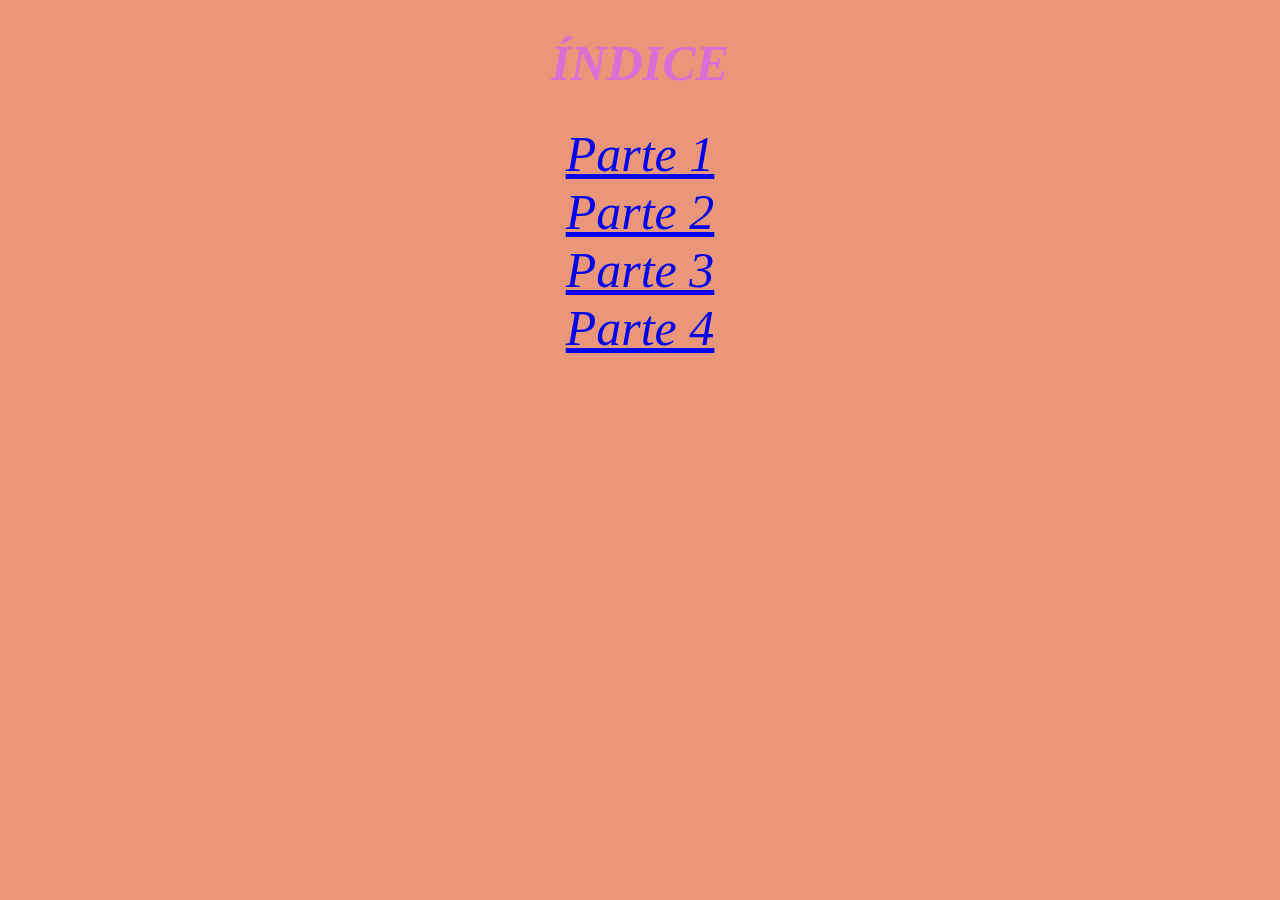
<file: index.html>
<!DOCTYPE html>
<html lang="en">
<head>
    <meta charset="UTF-8">
    <title>Document</title>
    <link rel="stylesheet" href="main.css" type="text/css">
</head>
<body>
  <h1>ÍNDICE</h1>
  
   <a href="Problema/Parte1/index.html">Parte 1</a><br>
   <a href="Problema/Parte2/index.html">Parte 2</a><br>
   <a href="Problema/Parte3/index.html">Parte 3</a><br>
   <a href="Problema/Parte4/index.html">Parte 4</a><br>
    
</body>
</html>
</file>
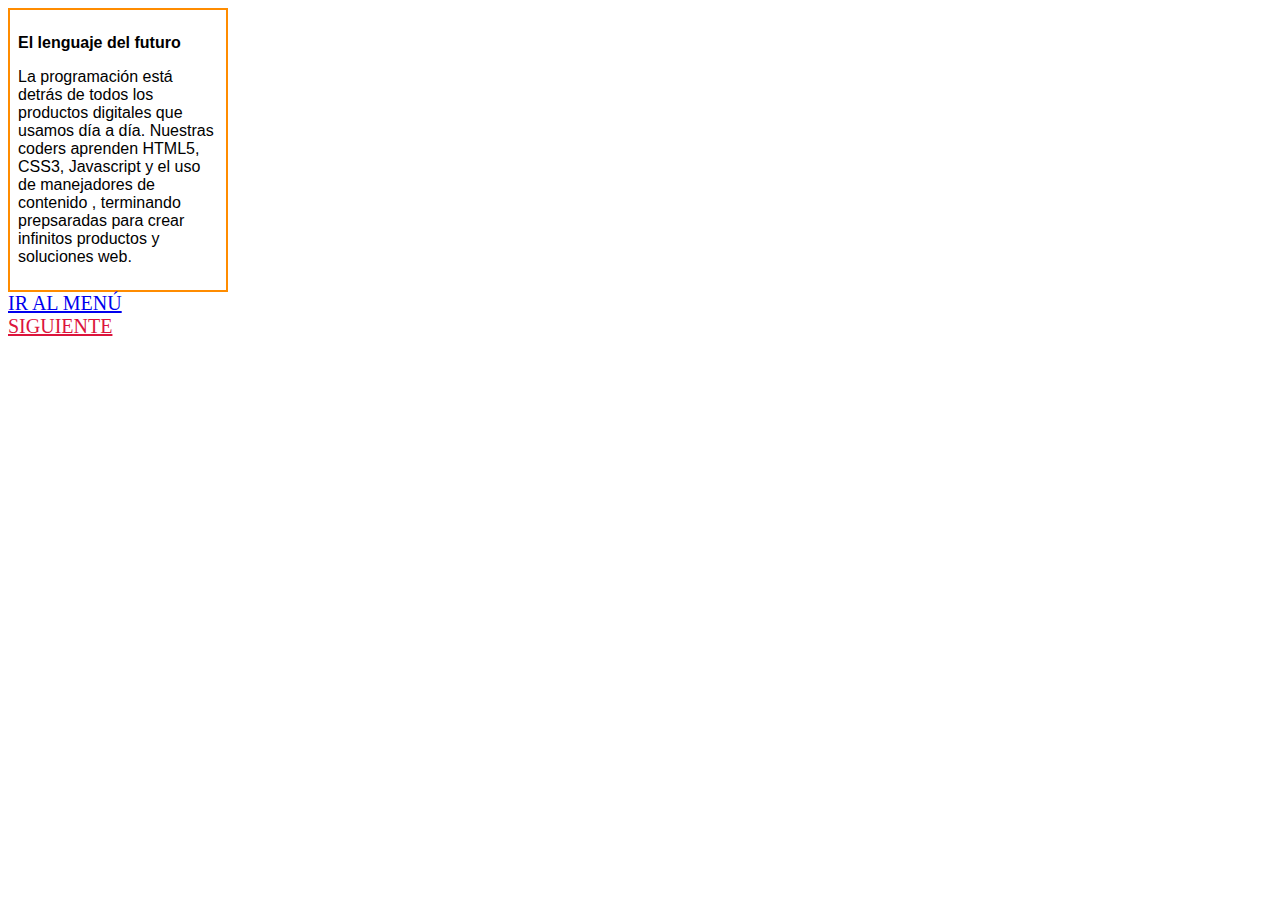
<file: Problema/Parte1/index.html>
<!DOCTYPE html>
<html lang="en">
<head>
    <meta charset="UTF-8">
    <title>PARTE 1</title>
    <link rel="stylesheet" href="css/main.css" type="text/css">
    <link rel="shortcut icon" href="favicon.ico">
</head>
<body>
    <div>
    <p><strong>El lenguaje del futuro</strong></p>
    <p>La programación está detrás de todos los productos digitales que usamos día a día. Nuestras coders aprenden HTML5, CSS3, Javascript y el uso de manejadores de contenido , terminando prepsaradas para crear infinitos productos y soluciones web.</p>
    
    </div>
    
    <a href="../../index.html" class="regresar" >IR AL MENÚ</a> <br>
    <a href="../Parte2/index.html" class="siguiente">SIGUIENTE</a>
    
</body>
</html>
</file>
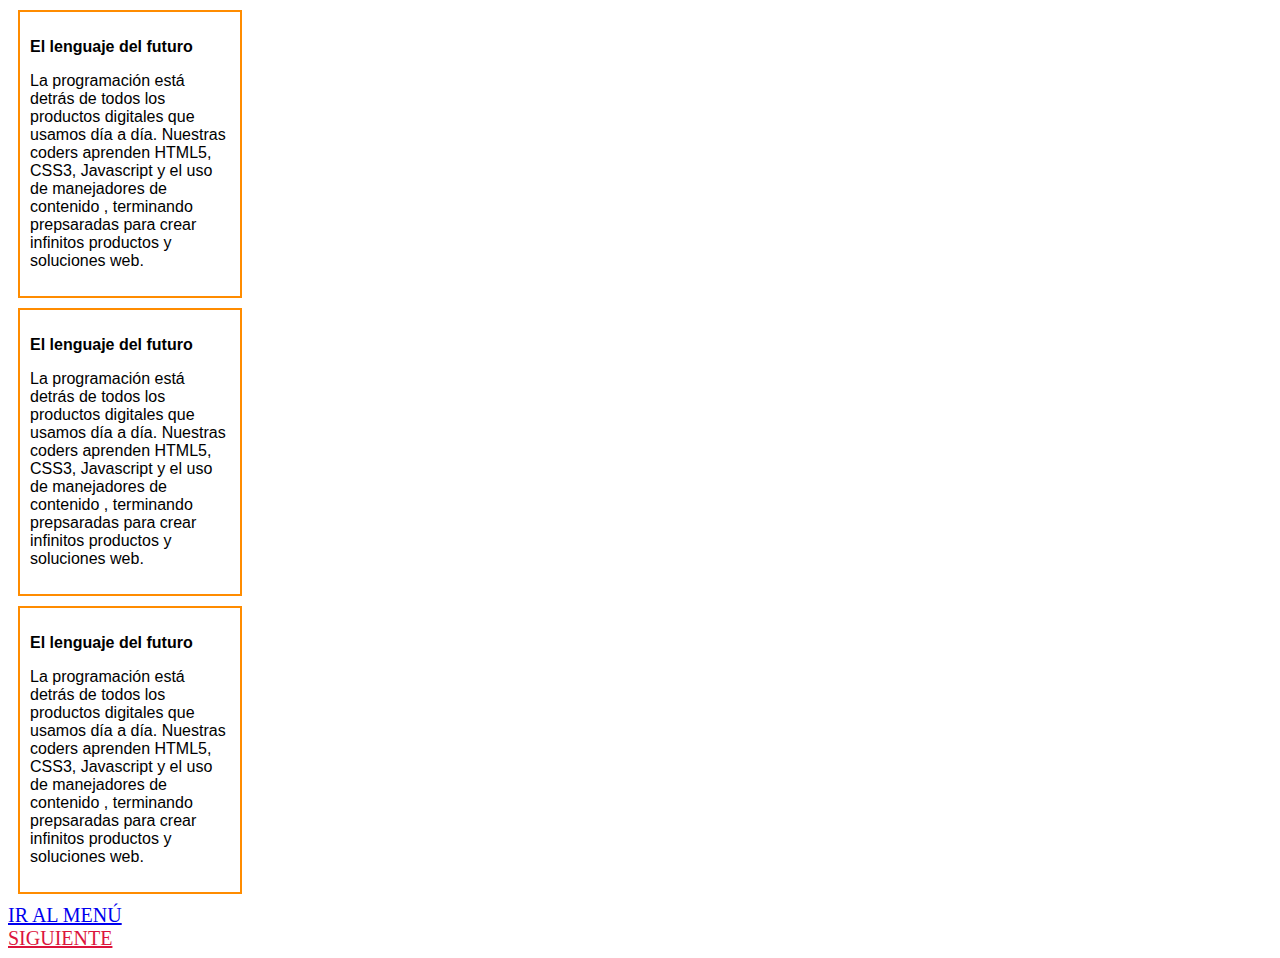
<file: Problema/Parte2/index.html>
<!DOCTYPE html>
<html lang="en">
<head>
    <meta charset="UTF-8">
    <title>PARTE 2</title>
    <link rel="stylesheet" href="css/main.css" type="text/css">
    <link rel="shortcut icon" href="favicon.ico">
</head>
<body>
    <div>
    <p><strong>El lenguaje del futuro</strong></p>
    <p>La programación está detrás de todos los productos digitales que usamos día a día. Nuestras coders aprenden HTML5, CSS3, Javascript y el uso de manejadores de contenido , terminando prepsaradas para crear infinitos productos y soluciones web.</p>
    </div>
    <div>
    <p><strong>El lenguaje del futuro</strong></p>
    <p>La programación está detrás de todos los productos digitales que usamos día a día. Nuestras coders aprenden HTML5, CSS3, Javascript y el uso de manejadores de contenido , terminando prepsaradas para crear infinitos productos y soluciones web.</p>
    </div>
    <div>
    <p><strong>El lenguaje del futuro</strong></p>
    <p>La programación está detrás de todos los productos digitales que usamos día a día. Nuestras coders aprenden HTML5, CSS3, Javascript y el uso de manejadores de contenido , terminando prepsaradas para crear infinitos productos y soluciones web.</p>
    </div>
    
    <a href="../../index.html" class="regresar">IR AL MENÚ</a> <br>
    <a href="../Parte3/index.html" class="siguiente" > SIGUIENTE</a>
    
</body>
</html>
</file>
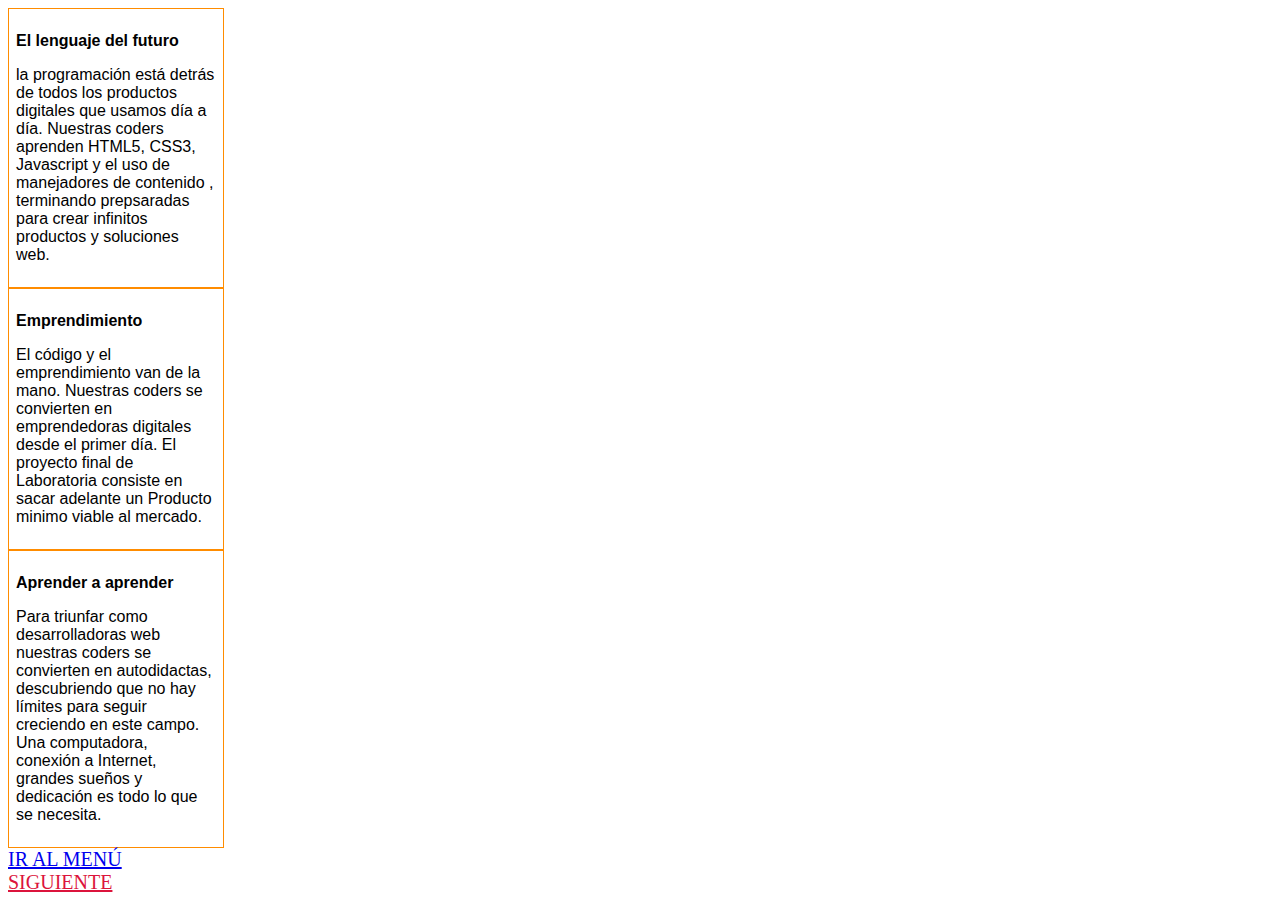
<file: Problema/Parte3/index.html>
<!DOCTYPE html>
<html lang="en">
<head>
    <meta charset="UTF-8">
    <title>PARTE 3</title>
    <link rel="stylesheet" href="css/main.css" type="text/css">
    <link rel="shortcut icon" href="favicon.ico">
   
</head>
<body>
    <div>
    <p><strong>El lenguaje del futuro</strong></p>
    <p>la programación está detrás de todos los productos digitales que usamos día a día. Nuestras coders aprenden HTML5, CSS3, Javascript y el uso de manejadores de contenido , terminando prepsaradas para crear infinitos productos y soluciones web.</p>
    </div>
    <div>
    <p><strong>Emprendimiento</strong></p>
    <p>El código y el emprendimiento van de la mano. Nuestras coders se convierten en emprendedoras digitales desde el primer día. El proyecto final de Laboratoria consiste en sacar adelante un Producto minimo viable al mercado.</p>
    </div>
    <div>
    <p><strong>Aprender a aprender</strong></p>
    <p>Para triunfar como desarrolladoras web nuestras coders se convierten en autodidactas, descubriendo que no hay límites para seguir creciendo en este campo. Una computadora, conexión a Internet, grandes sueños y dedicación es todo lo que se necesita.</p>
    
    </div>
    
    
    <a href="../../index.html" class="regresar">IR AL MENÚ</a><br>
    <a href="../Parte4/index.html" class="siguiente">SIGUIENTE</a>
     
</body>
</html>
</file>
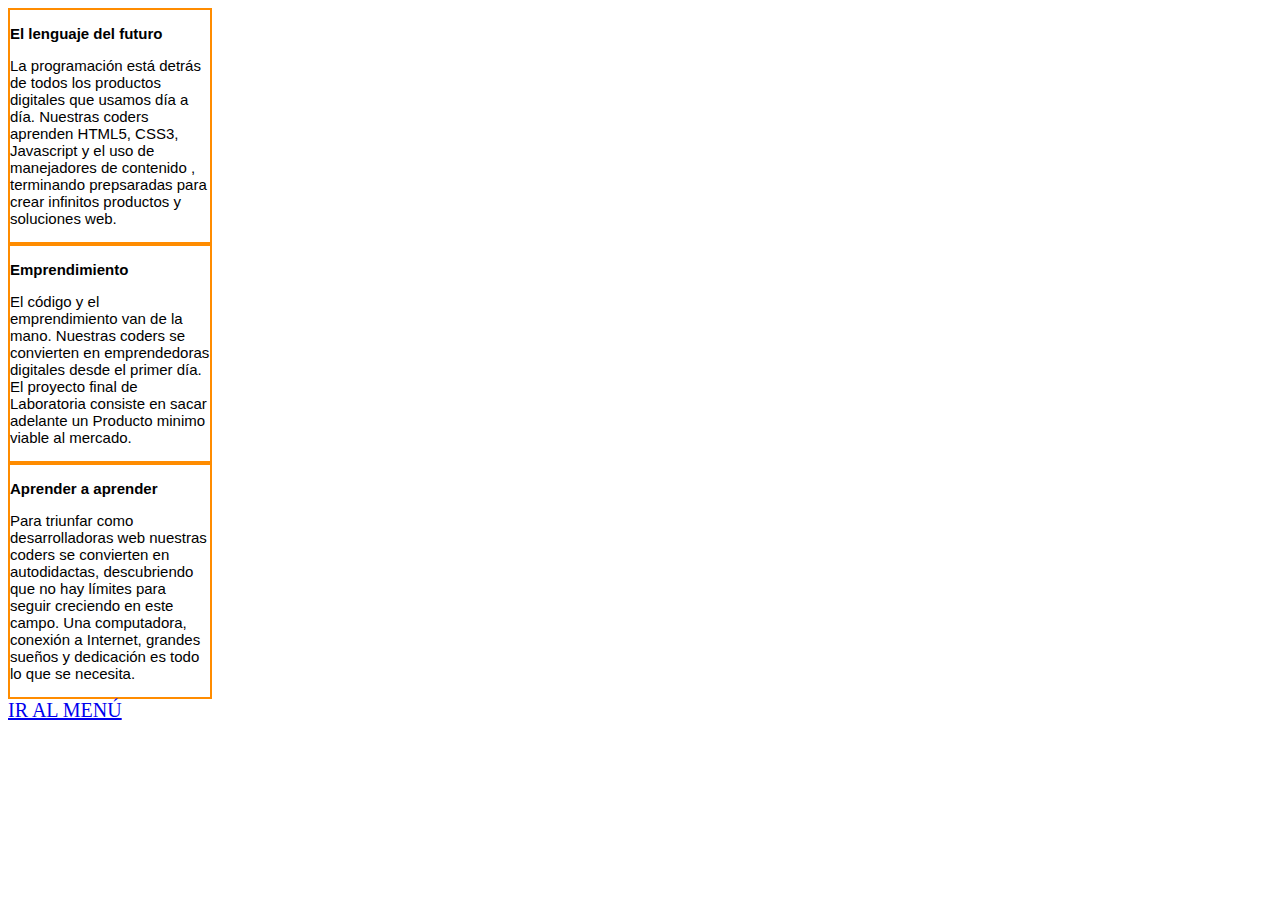
<file: Problema/Parte4/index.html>
<!DOCTYPE html>
<html lang="en">
<head>
    <meta charset="UTF-8">
    <title>PARTE 4</title>
    <link rel="stylesheet" href="css/main.css" type="text/css">
    <link rel="shortcut icon" href="favicon.ico">
</head>
<body>
    <div>
    <p><strong>El lenguaje del futuro</strong></p>
    <p>La programación está detrás de todos los productos digitales que usamos día a día. Nuestras coders aprenden HTML5, CSS3, Javascript y el uso de manejadores de contenido , terminando prepsaradas para crear infinitos productos y soluciones web.</p>
    </div>
    <div>
    <p><strong>Emprendimiento</strong></p>
    <p>El código y el emprendimiento van de la mano. Nuestras coders se convierten en emprendedoras digitales desde el primer día. El proyecto final de Laboratoria consiste en sacar adelante un Producto minimo viable al mercado.</p>
    </div>
    <div>
    <p><strong>Aprender a aprender</strong></p>
    <p>Para triunfar como desarrolladoras web nuestras coders se convierten en autodidactas, descubriendo que no hay límites para seguir creciendo en este campo. Una computadora, conexión a Internet, grandes sueños y dedicación es todo lo que se necesita.</p>
    </div>
    
    <a href="../../index.html" class="regresar">IR AL MENÚ</a>
    
</body>
</html>
</file>
<file: main.css>
h1 {
    text-align: center;
        color: #DA70D6;
    font-size: 50px;
    font-style: italic;
    font-family: cursive;
}
body{
    
    
    text-align: center;
        color: #DA70D6;
    font-size: 50px;
    font-style: italic;
    font-family: cursive;
    background-color: darksalmon
        
}
</file>
<file: Problema/Parte1/css/main.css>
div {
    width: 200px;
    border: 2px solid #FF8C00;
    padding: 8px;
}


.regresar{
    text-align: right;
    font-family: cursive;
    font-size: 20px;
    
}
.siguiente{
    text-align: right;
    font-family: cursive;
    font-size: 20px;
    color: crimson;
}

p{
    font-family: sans-serif;
}
</file>
<file: Problema/Parte2/css/main.css>
div {
    width: 200px;
    border: 2px solid #FF8C00;
    padding: 10px;
    margin: 10px;
}


.regresar{
    
    text-align: right;
    font-family: cursive;
    font-size: 20px;
    
}
.siguiente{
    text-align: right;
    font-family: cursive;
    font-size: 20px;
    color: crimson;
    
}

p {
    font-family: sans-serif;
}
</file>
<file: Problema/Parte3/css/main.css>
div {
    width: 200px;
    border: 1px solid #FF8C00;
    padding: 7px;
}

.regresar{
    text-align: right;
    font-family: cursive;
    font-size: 20px;
    
}
.siguiente{
    text-align: right;
    font-family: cursive;
    font-size: 20px;
    color: crimson;
}

p {
    font-family: sans-serif;
}
</file>
<file: Problema/Parte4/css/main.css>
div {
    width: 200px;
    border: 2px solid #FF8C00;
    padding: 0;
    font-size: 15px;
}
.regresar{
    text-align: right;
    font-family: cursive;
    font-size: 20px;
    
}
div {
    font-family: sans-serif;
}
</file>
